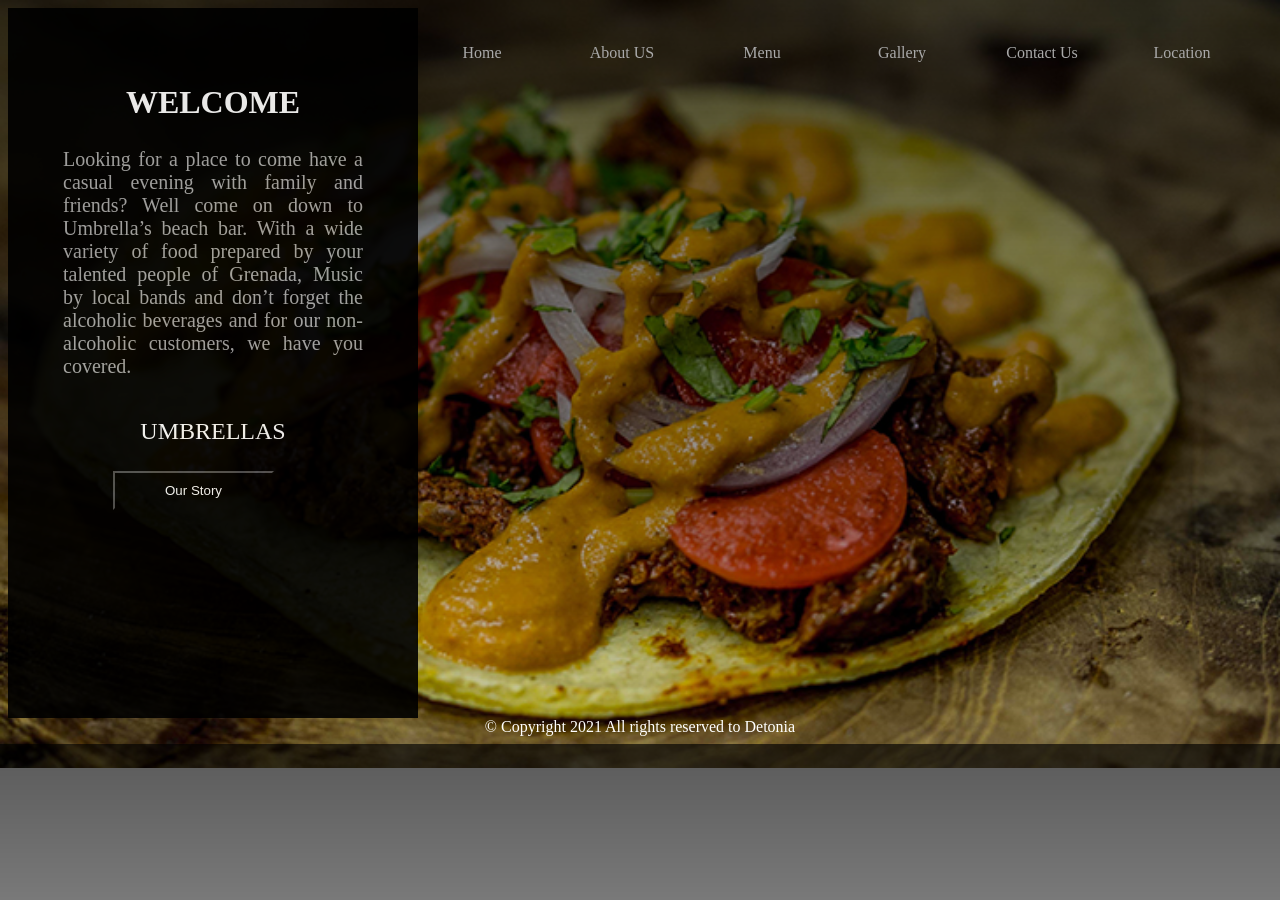
<file: index.html>
<!DOCTYPE html>
  <head>
    <meta charset="UTF-8">
  <meta name="viewport" content="width=device-width,initial-scale=1">
    <title>Umbrellas</title>
  <link rel="stylesheet" href="f_project.css" type="text/css">
  </head>
  <body>
      <div class="box">
      <ul type="none">
        <li><a href="index.html">Home</a></li>
          <li><a href="About.html">About US</a></li>
          <li><a href="Menu.html">Menu</a></li>
          <li><a href="Gallery.html">Gallery</a></li>
          <li><a href="Contact.html">Contact Us</a></li>
          <li><a href="Location.html">Location</a></li>
          </ul>
      </div>
  <div class="welcome">
      
      <h1>Welcome</h1>
   
      
      <h4>Looking for a place to come have a casual evening with family and friends? Well come on down to Umbrella’s beach bar. With a wide variety of food prepared by your talented people of Grenada, Music by local bands and don’t forget the alcoholic beverages and for our non-alcoholic customers, we have you covered. 
</h4>
      
      <h2> Umbrellas</h2>
      <div class="opt">
          <form action="About.html" method="post">
          <input type="submit" value="Our Story">
                 </form>
      </div>
      </div>
      <center><footer>&copy; Copyright 2021 All rights reserved to Detonia </footer></center>
    </body>

</html>
</file>
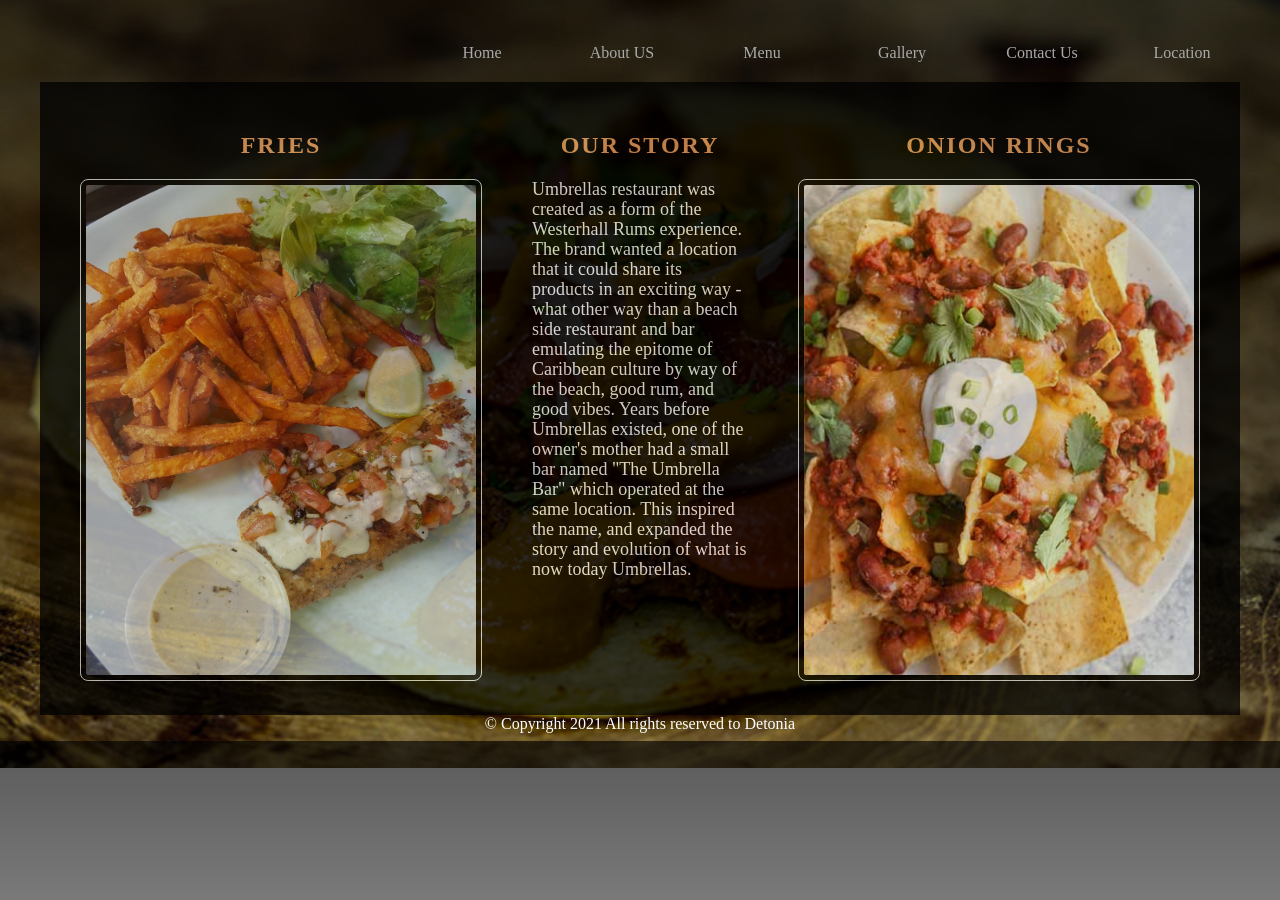
<file: About.html>
<!DOCTYPE html>
  <head>
    <meta charset="UTF-8">
  <meta name="viewport" content="width=device-width,initial-scale=1">
    <title>Final Project</title>
  <link rel="stylesheet" href="f_project.css" type="text/css">
  </head>
  <body>
      <div class="box">
      <ul type="none">
          <li><a href="index.html">Home</a></li>
          <li><a href="About.html">About US</a></li>
          <li><a href="Menu.html">Menu</a></li>
          <li><a href="Gallery.html">Gallery</a></li>
          <li><a href="Contact.html">Contact Us</a></li>
          <li><a href="Location.html">Location</a></li>
          </ul>
      </div>
      
      <div class="container">
          
          <div class="colum">
              <div class="left">
                  <h2>Fries</h2>
                   <img src="fries.jpg" alt="onion rings">
                  
              </div>
          </div>
 <div class="colum">
              <div class="left">
                  <h2>Our Story</h2> 
                  <p>Umbrellas restaurant  was created as a form of the Westerhall Rums experience. The brand wanted a location that it could share its products in an exciting way - what other way than a beach side restaurant and bar emulating the epitome of Caribbean culture by way of the beach, good rum, and good vibes. 
Years before Umbrellas existed, one of the owner's mother had a small bar named "The Umbrella Bar" which operated at the same location. This  inspired the name, and expanded the story and evolution of what is now today Umbrellas.</p>
     </div>
          </div>
          
           <div class="colum">
              <div class="left">
                  <h2>onion rings</h2>
                  <img src="nacho.jpg" alt="nacho">
                  
              </div>
          </div>
      </div>
      <center><footer>&copy; Copyright 2021 All rights reserved to Detonia </footer></center>
    </body>
</html>
</file>
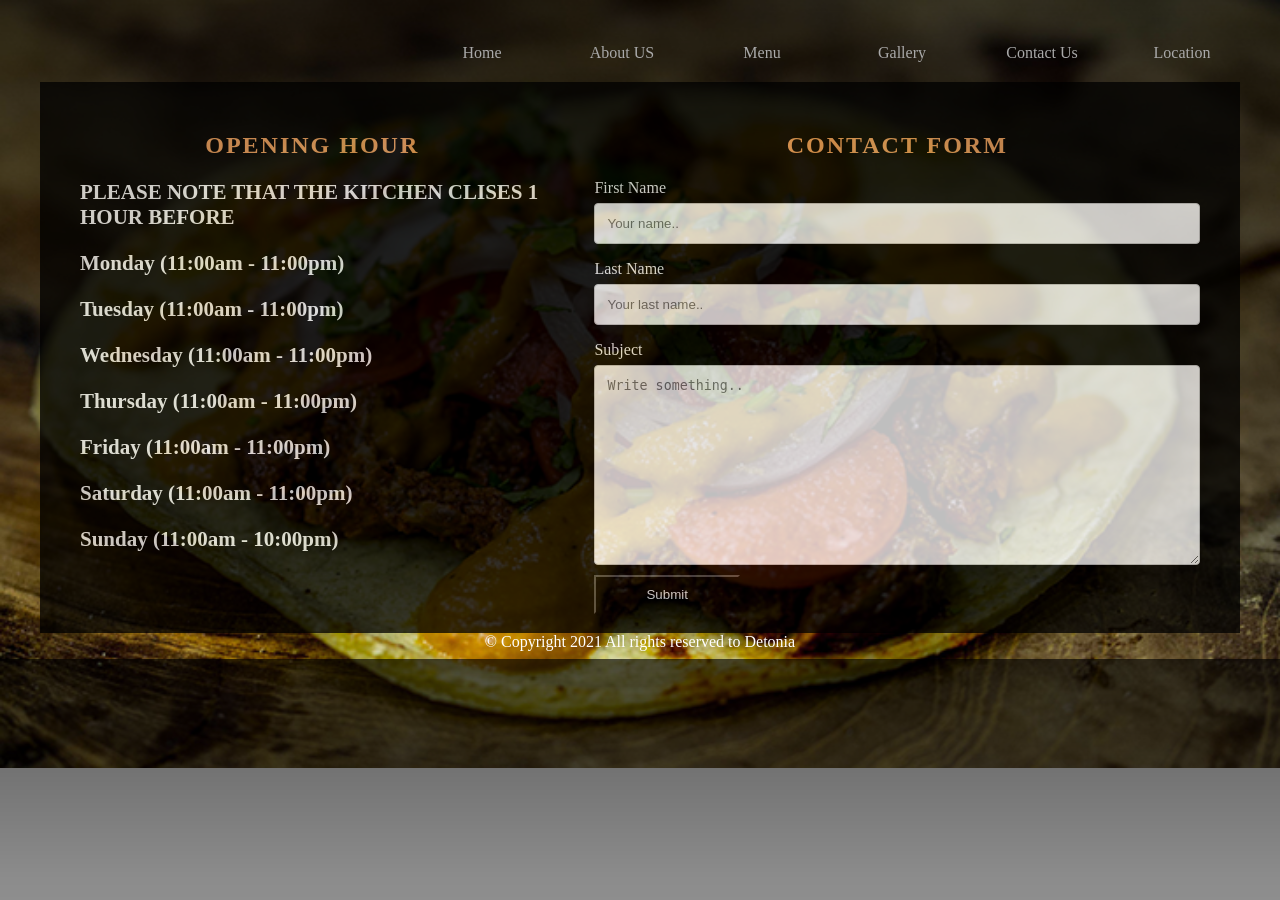
<file: Contact.html>
<!DOCTYPE html>
  <head>
    <meta charset="UTF-8">
  <meta name="viewport" content="width=device-width,initial-scale=1">
    <title>Final Project</title>
  <link rel="stylesheet" href="f_project.css" type="text/css">
  </head>
  <body>
      <div class="box">
      <ul type="none">
          <li><a href="index.html">Home</a></li>
          <li><a href="About.html">About US</a></li>
          <li><a href="Menu.html">Menu</a></li>
          <li><a href="Gallery.html">Gallery</a></li>
          <li><a href="Contact.html">Contact Us</a></li>
          <li><a href="Location.html">Location</a></li>
          </ul>
      </div>
      
      <div class="container">
          
          <div class="colum">
              <div class="left">
                  
                  <h2>Opening hour </h2>
                   <h3> PLEASE NOTE THAT THE KITCHEN CLISES 1 HOUR BEFORE</h3>
                  
                <h3>Monday (11:00am - 11:00pm)</h3>
                  
                 <h3>Tuesday (11:00am - 11:00pm)</h3>
                  
                  <h3>Wednesday (11:00am - 11:00pm)</h3>
                  
                  <h3>Thursday (11:00am - 11:00pm)</h3>
                  
                  <h3>Friday (11:00am - 11:00pm)</h3>
                  
                  <h3>Saturday (11:00am - 11:00pm)</h3>
                  
                  <h3>Sunday (11:00am - 10:00pm)</h3>
                  
                 

              </div>
          </div>

           <div class="colum">
              <div class="left">
                  <h2>Contact Form</h2>
                  <form action="Index.html">

    <label for="fname">First Name</label>
    <input type="text" id="fname" name="firstname" placeholder="Your name..">

    <label for="lname">Last Name</label>
    <input type="text" id="lname" name="lastname" placeholder="Your last name..">

    <label for="subject">Subject</label>
    <textarea id="subject" name="subject" placeholder="Write something.." style="height:200px"></textarea>  
                      <div class="opt">
          <input type="submit" value="Submit">
                 </form>
                      </div>
                      
                  </form>
              </div>
          </div>
      
       
      </div>
      <center><footer>&copy; Copyright 2021 All rights reserved to Detonia </footer></center>
    </body>
</html>
</file>
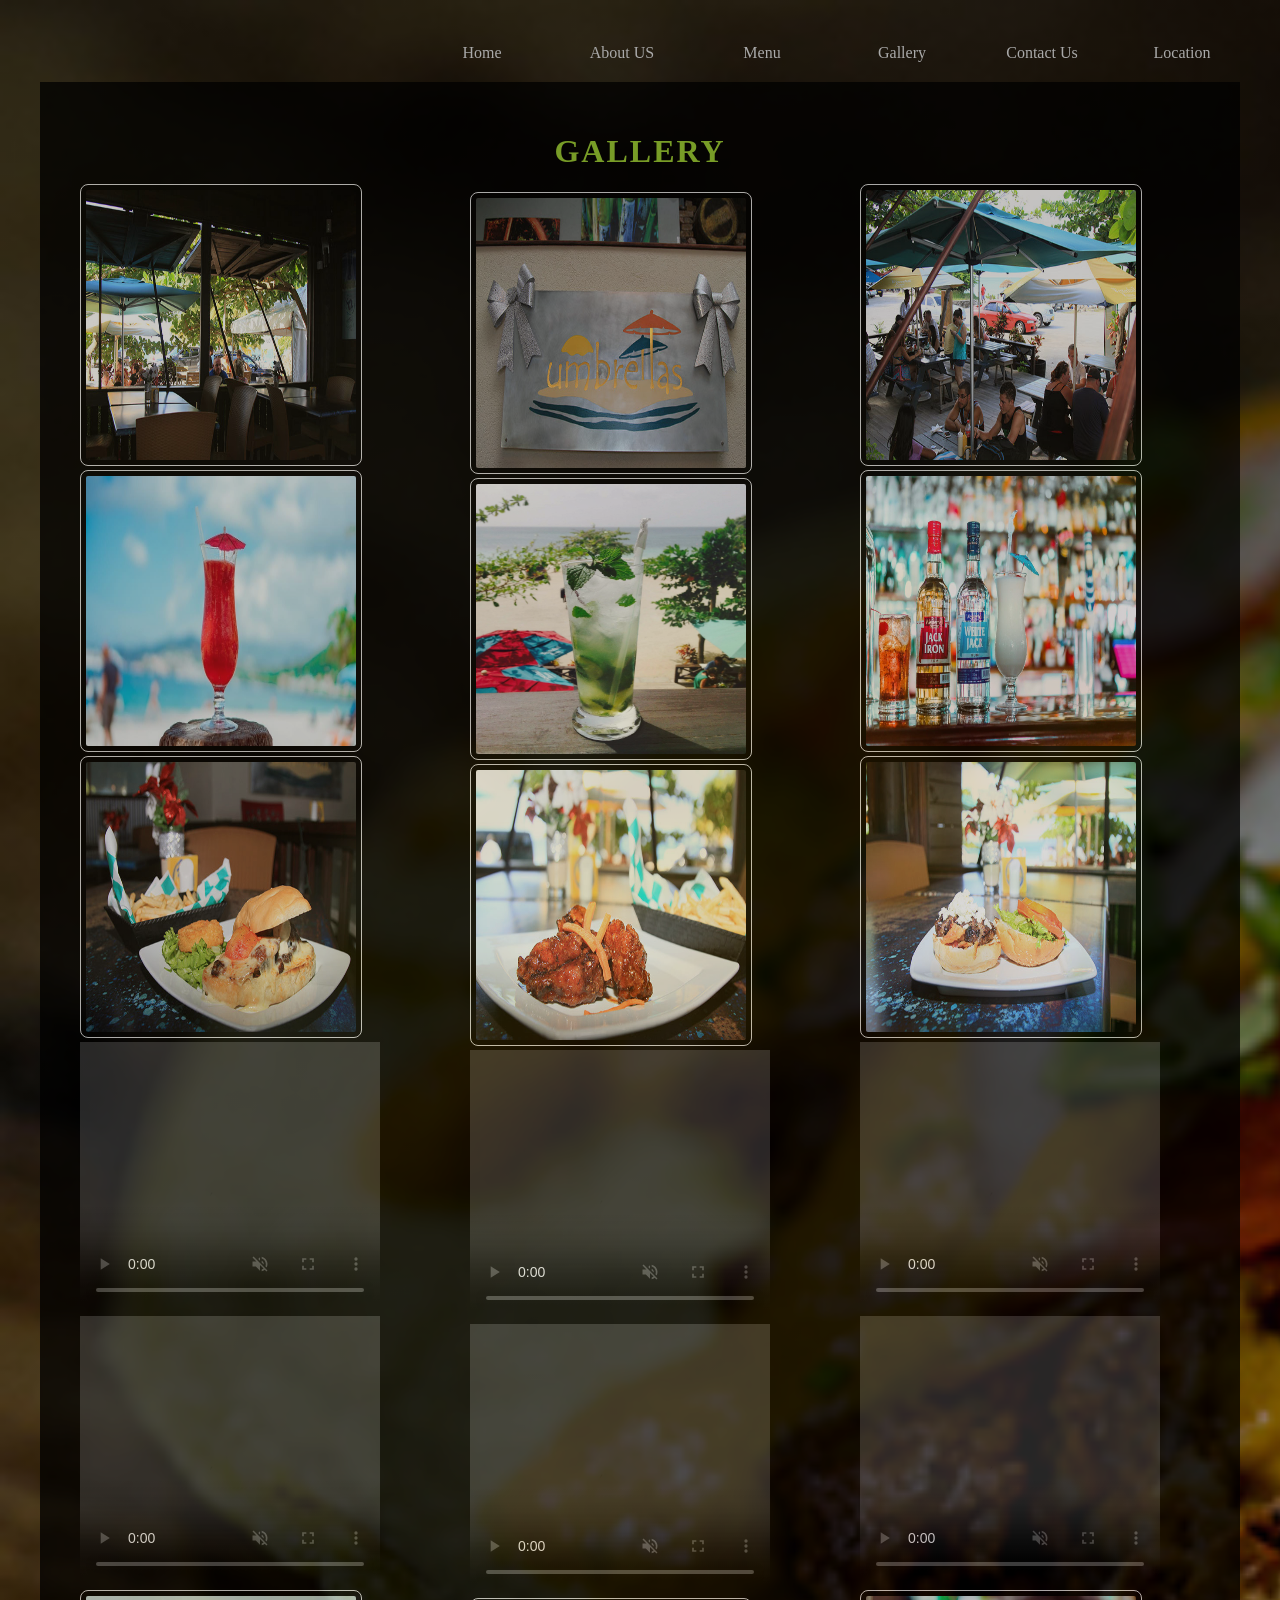
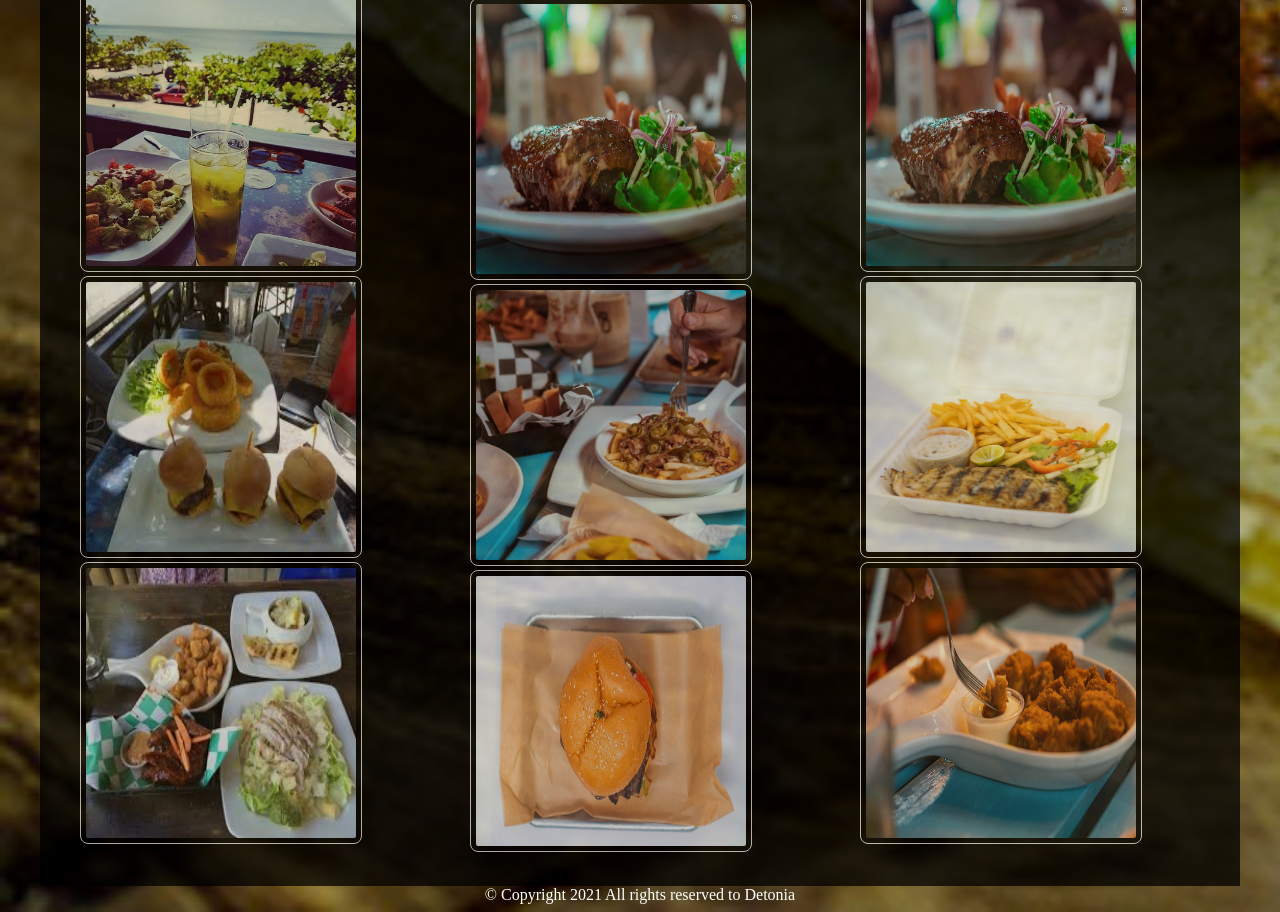
<file: Gallery.html>
<!DOCTYPE html>
  <head>
    <meta charset="UTF-8">
  <meta name="viewport" content="width=device-width,initial-scale=1">
    <title>Final Project</title>
  <link rel="stylesheet" href="f_project.css" type="text/css">
  </head>
  <body>
      <div class="box">
      <ul type="none">
          <li><a href="index.html">Home</a></li>
          <li><a href="About.html">About US</a></li>
          <li><a href="Menu.html">Menu</a></li>
          <li><a href="Gallery.html">Gallery</a></li>
          <li><a href="Contact.html">Contact Us</a></li>
          <li><a href="Location.html">Location</a></li>
          </ul>
      </div>
      
      <div class="container">
          
          <div class="colum">
              <div class="left">
                  <br>
                   <br>
                   <br>
                   <br>
                 <img src="img1.jpg" alt="nacho"style="width:270px;height:270px;">
                 <img src="food13.jpg" alt="nacho"style="width:270px;height:270px;">
                  <img src="food1.jpg" alt="onion rings" style="width:270px;height:270px;">
                 <video src="food5.mp4" controls="controls" loop="loop" autoplay="" width="300" height="270" controls muted></video>
                  <video src="video1.mp4" controls="controls" loop="loop" autoplay="" width="300" height="270" controls muted></video>
                  <img src="food8.jpg" alt="nacho"style="width:270px;height:270px;">
                  <img src="food9.jpg" alt="nacho"style="width:270px;height:270px;">
                  <img src="food10.jpg" alt="nacho"style="width:270px;height:270px;">
              </div>
          </div>
 <div class="colum">
              <div class="left">
                  <h1>Gallery</h1>
                  <img src="img2.jpg" alt="nacho"style="width:270px;height:270px;">
                  <img src="food14.jpg" alt="nacho"style="width:270px;height:270px;">
                  <img src="food2.jpg" alt="onion rings"style="width:270px;height:270px;">
                  <video src="food6.mp4" controls="controls" loop="loop" autoplay="" width="300" height="270" controls muted></video>
                  <video src="video2.mp4" controls="controls" loop="loop" autoplay="" width="300" height="270" controls muted></video>
                  <img src="food11.jpg" alt="nacho"style="width:270px;height:270px;">
                  <img src="food12.jpg" alt="nacho"style="width:270px;height:270px;">
                  <img src="food16.jpg" alt="nacho"style="width:270px;height:270px;">

                  
     </div>
          </div>
          
           <div class="colum">
              <div class="left">
                  <br>
                   <br>
                   <br>
                   <br>
                  <img src="img3.jpg" alt="nacho"style="width:270px;height:270px;">
                  <img src="food15.jpg" alt="nacho"style="width:270px;height:270px;">
                  <img src="food3.jpg" alt="nacho"style="width:270px;height:270px;">
                  <video src="food7.mp4" controls="controls" loop="loop" autoplay="" width="300" height="270" controls muted></video>
                  <video src="video3.mp4" controls="controls" loop="loop" autoplay="" width="300" height="270" controls muted></video>
                  <img src="food17.jpg" alt="nacho"style="width:270px;height:270px;">
                  <img src="food18.jpg" alt="nacho"style="width:270px;height:270px;">
                  <img src="food19.jpg" alt="nacho"style="width:270px;height:270px;">

              </div>
          </div>
      </div>
<center><footer>&copy; Copyright 2021 All rights reserved to Detonia </footer></center>
    </body>
</html>
</file>
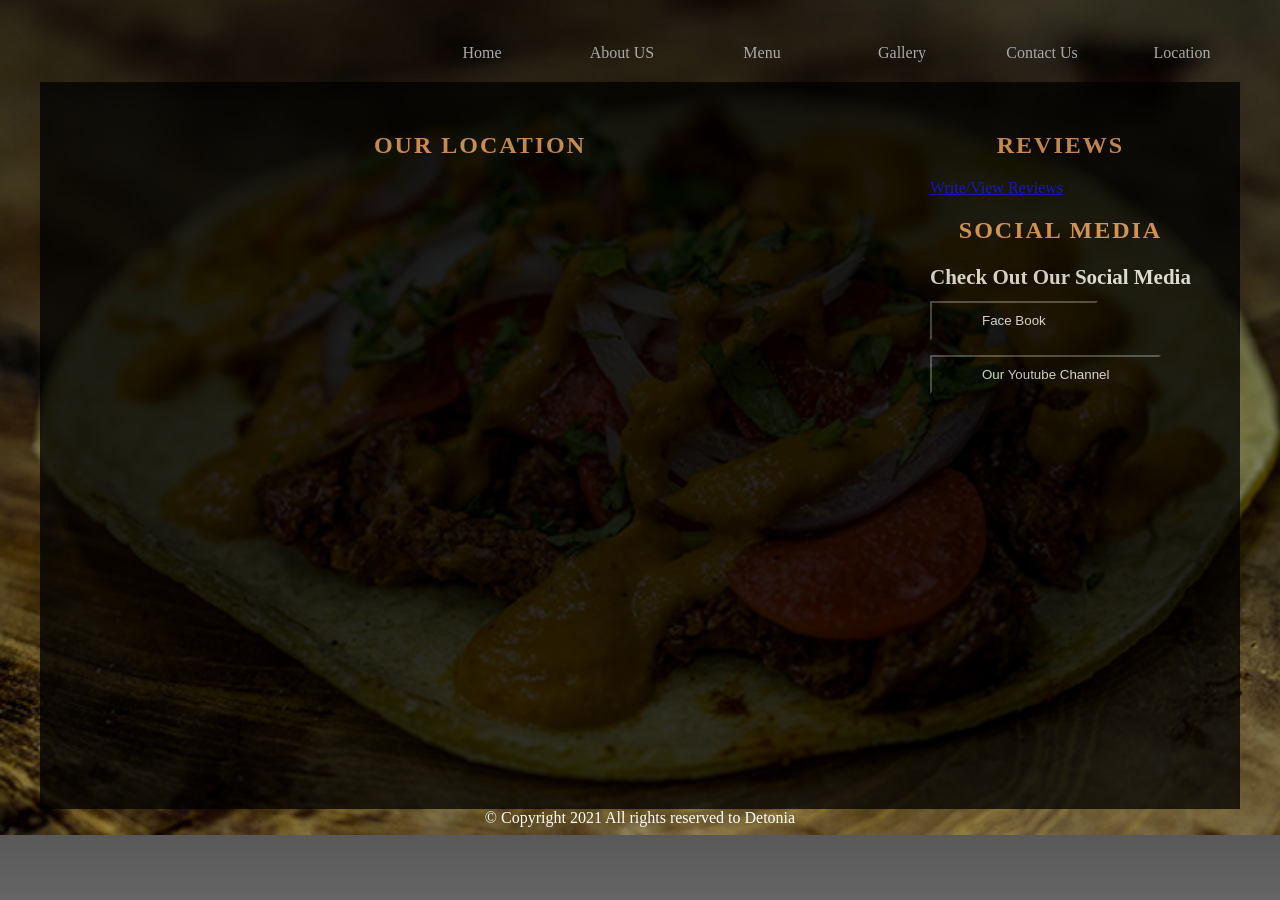
<file: Location.html>
<!DOCTYPE html>
  <head>
    <meta charset="UTF-8">
  <meta name="viewport" content="width=device-width,initial-scale=1">
    <title>Final Project</title>
  <link rel="stylesheet" href="f_project.css" type="text/css">
  </head>
  <body>
      <div class="box">
      <ul type="none">
          <li><a href="index.html">Home</a></li>
          <li><a href="About.html">About US</a></li>
          <li><a href="Menu.html">Menu</a></li>
          <li><a href="Gallery.html">Gallery</a></li>
          <li><a href="Contact.html">Contact Us</a></li>
          <li><a href="Location.html">Location</a></li>
          </ul>
      </div>
      
       <div class="container">
          
          <div class="colum">
              <div class="left">
                  <h2>Our Location</h2>
                   <div class="mapouter">

                       <div class="gmap_canvas"><iframe width="600" height="500" id="gmap_canvas" src="https://maps.google.com/maps?q=umbrellas%20grenada&t=&z=13&ie=UTF8&iwloc=&output=embed" frameborder="0" scrolling="no" marginheight="0" marginwidth="0"></iframe><a href="https://embedgooglemap.net/maps/75"></a><br><style>.mapouter{position:relative;text-align:center;height:600px;width:800px;}</style><a href="https://google-map-generator.com">build custom google map</a><style>.gmap_canvas {overflow:hidden;background:none!important;height:500px;width:800px;}</style></div></div> 
                  
              </div>
          </div>
          
           <div class="colum">
              <div class="left">
                  <h2>Reviews</h2>
                  
                  <a href="https://www.tripadvisor.com/Restaurant_Review-g147296-d2007817-Reviews-Umbrellas_Beach_Bar-St_George_s_Saint_George_Parish_Grenada.html">Write/View Reviews</a>
                  
                  <h2>Social Media</h2>
                  <h3> Check Out Our Social Media </h3>
 
                  <form action="https://www.facebook.com/umbrellasgrenada">
          <input type="submit" value="Face Book">
                 </form>
                  <br>
                  <br>

                  <form action="https://www.youtube.com/channel/UCKQ32efLVPA9DMaTvkbMVFQ" >
          <input type="submit" value="Our Youtube Channel">
                 </form>
                    
              </div>
          </div>
      </div>
           <center><footer>&copy; Copyright 2021 All rights reserved to Detonia </footer></center>
    </body>
</html>
</file>
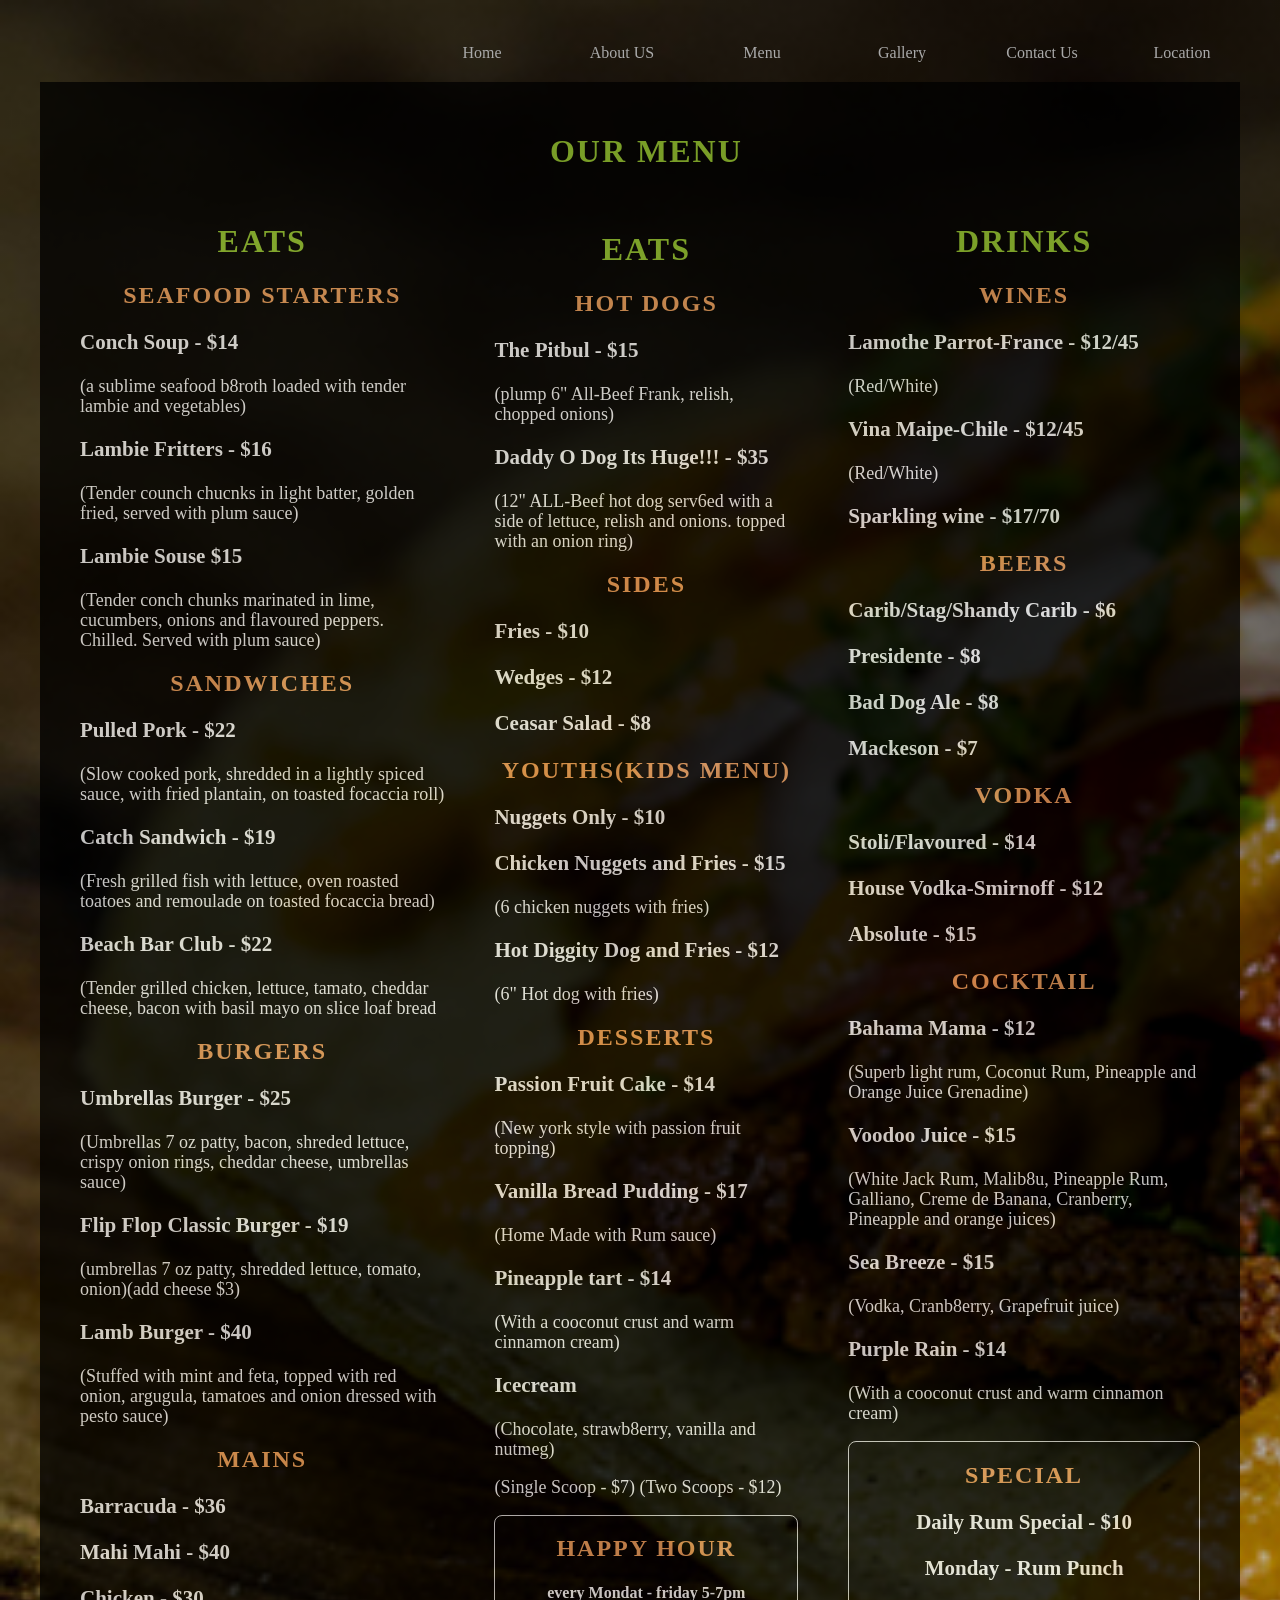
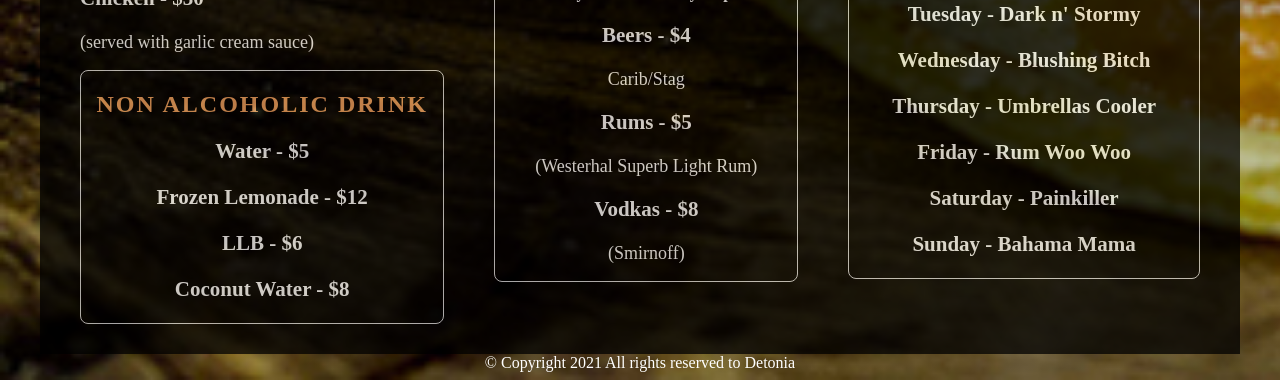
<file: Menu.html>
<!DOCTYPE html>
  <head>
    <meta charset="UTF-8">
  <meta name="viewport" content="width=device-width,initial-scale=1">
    <title>Final Project</title>
  <link rel="stylesheet" href="f_project.css" type="text/css">
  </head>
  <body>
      <div class="box">
      <ul type="none">
       <li><a href="index.html">Home</a></li>
          <li><a href="About.html">About US</a></li>
          <li><a href="Menu.html">Menu</a></li>
          <li><a href="Gallery.html">Gallery</a></li>
          <li><a href="Contact.html">Contact Us</a></li>
          <li><a href="Location.html">Location</a></li>
          </ul>
      </div>
      
     
    
          <div class="container">
          <div class="colum">
              <div class="left">
                   <br>
                  <br>
                   <br>
                   <br>
                  <br>
                  <h1> Eats</h1>
                  <h2> SeaFood Starters</h2>
                  
                   <h3>Conch Soup - $14</h3>
                  <p>(a sublime seafood b8roth loaded with tender lambie and vegetables)</p>
                  
                  <h3>Lambie Fritters - $16</h3>
                  <p>(Tender counch chucnks in light batter, golden fried, served with plum sauce)</p>
                  
                  <h3>Lambie Souse $15</h3>
                  <p>(Tender conch chunks marinated in lime, cucumbers, onions and flavoured peppers. Chilled. Served with plum sauce) </p>
                  
                   <h2> Sandwiches</h2>
                  
                  <h3>Pulled Pork - $22</h3>
                  <p>(Slow cooked pork, shredded in a lightly spiced sauce, with fried plantain, on toasted focaccia roll)</p>
                  
                  <h3>Catch Sandwich - $19</h3>
                  <p>(Fresh grilled fish with lettuce, oven roasted toatoes and remoulade on toasted focaccia bread)</p>
                  
                  <h3>Beach Bar Club - $22</h3>
                  <p>(Tender grilled chicken, lettuce, tamato, cheddar cheese, bacon with basil mayo on slice loaf bread</p>
                  
                  <h2>Burgers </h2>
                  
                  <h3>Umbrellas Burger - $25</h3>
                  <p>(Umbrellas 7 oz patty, bacon, shreded lettuce, crispy onion rings, cheddar cheese, umbrellas sauce)</p>
                 
                  <h3>Flip Flop Classic Burger - $19</h3>
                  <p>(umbrellas 7 oz patty, shredded lettuce, tomato, onion)(add cheese $3)</p>
                  
                  <h3>Lamb Burger - $40</h3>
                  <p>(Stuffed with mint and feta, topped with red onion, argugula, tamatoes and onion dressed with pesto sauce)</p>
                  
                  <h2>Mains</h2>
                  
                  <h3>Barracuda - $36</h3>
                  
                  <h3>Mahi Mahi - $40</h3>
              
                  <h3>Chicken - $30</h3>
                  <p>(served with garlic cream sauce)</p>
                  
                  <div class="non">
                  <h2> Non Alcoholic drink</h2>
                  <h3>Water - $5</h3>
                      <h3>Frozen Lemonade - $12</h3>
                      <h3>LLB - $6</h3>
                      <h3>Coconut Water - $8</h3>
                  </div>
                  
              </div>
          </div>
 <div class="colum">
              <div class="left">
                  
                  <h1>Our Menu</h1>  
                   <br>
                  <h1>Eats</h1>
                  
                  <h2> Hot Dogs</h2>
                
                  <h3>The Pitbul - $15</h3>
                  <p>(plump 6" All-Beef Frank, relish, chopped onions)</p>
                  
                  <h3>Daddy O Dog Its Huge!!! - $35</h3>
                  <p>(12" ALL-Beef hot dog serv6ed with a side of lettuce, relish and onions. topped with an onion ring)</p>
                  
                  <h2> Sides </h2>
                  
                  <h3>Fries - $10</h3>
                  
                  <h3>Wedges - $12</h3>
                  
                  <h3>Ceasar Salad - $8</h3>
                  
                  <h2> Youths(kids Menu)</h2>
                  
                  <h3>Nuggets Only - $10</h3>
               
                  <h3>Chicken Nuggets and Fries - $15</h3>
                  <p>(6 chicken nuggets with fries)</p>
                  
                  <h3>Hot Diggity Dog and Fries - $12</h3>
                  <p>(6" Hot dog with fries)</p>
                  
                  <h2> Desserts </h2>
                  
                  <h3>Passion Fruit Cake - $14</h3>
                  <p>(New york style with passion fruit topping)</p>
                  
                  <h3>Vanilla Bread Pudding - $17</h3>
                  <p>(Home Made with Rum sauce)</p>
                  
                  <h3>Pineapple tart - $14</h3>
                  <p>(With a cooconut crust and warm cinnamon cream)</p>
                  
                  <h3>Icecream</h3>
                  <p>(Chocolate, strawb8erry, vanilla and nutmeg)</p>
                  <p>(Single Scoop - $7) (Two Scoops - $12)</p>
                  
                  <div class="non">
                  <h2>Happy hour </h2>
                      <h4>every Mondat - friday 5-7pm</h4>
                  <h3>Beers - $4</h3>
                      <p>Carib/Stag</p>
                      <h3>Rums - $5</h3>
                      <p>(Westerhal Superb Light Rum)</p>
                      <h3>Vodkas - $8</h3>
                      <p>(Smirnoff)</p>
                      
                  </div>
     </div>
          </div>
          
           <div class="colum">
              <div class="left">
                   <br>
                  <br>
                   <br>
                   <br>
                  <br>
                  <h1>Drinks</h1>
                  
                  <h2> Wines</h2>
                  <h3>Lamothe Parrot-France - $12/45</h3>
                  <p>(Red/White)</p>
                  
                  <h3>Vina Maipe-Chile - $12/45</h3>
                  <p>(Red/White)</p>
                  
                  <h3>Sparkling wine - $17/70</h3>
                  
                  <h2> Beers</h2>
                  
                  <h3>Carib/Stag/Shandy Carib - $6</h3>
                 
                  <h3>Presidente - $8</h3>
           
                  <h3>Bad Dog Ale - $8</h3>
          
                  <h3>Mackeson - $7</h3>
                  
                  <h2> Vodka </h2>
                
                  <h3>Stoli/Flavoured - $14</h3>
             
                  <h3>House Vodka-Smirnoff - $12</h3>
           
                  <h3>Absolute - $15</h3>
                  
                  <h2> Cocktail </h2>
                  
                  <h3>Bahama Mama - $12</h3>
                  <p>(Superb light rum, Coconut Rum, Pineapple and Orange Juice Grenadine)</p>
                  
                  <h3>Voodoo Juice - $15</h3>
                  <p>(White Jack Rum, Malib8u, Pineapple Rum, Galliano, Creme de Banana, Cranberry, Pineapple and orange juices)</p>
                  
                  <h3>Sea Breeze - $15</h3>
                  <p>(Vodka, Cranb8erry, Grapefruit juice)</p>
                  
                  <h3>Purple Rain - $14</h3>
                  <p>(With a cooconut crust and warm cinnamon cream)</p>
                  
                  <div class="non">
                  <h2>Special</h2>
                      
                  <h3>Daily Rum Special - $10</h3>
                      <h3>Monday - Rum Punch</h3>
                      <h3>Tuesday - Dark n' Stormy</h3>
                      <h3>Wednesday - Blushing Bitch</h3>
                      <h3>Thursday - Umbrellas Cooler</h3>
                      <h3>Friday - Rum Woo Woo</h3>
                      <h3>Saturday - Painkiller</h3>
                      <h3>Sunday - Bahama Mama</h3>
                      
                  </div>
                  
                  
              </div>
          </div>
      </div>
      <center><footer>&copy; Copyright 2021 All rights reserved to Detonia </footer></center>
    </body>
</html>
</file>
<file: f_project.css>
body{
    font-family: latha;
    color: white;
    background: linear-gradient(rgba(0,0,0,0.65),rgba(0,0,0,0.45),rgba(0,0,0,0.38),rgba(0,0,0,0))
        ,url(download.jpg)no-repeat;
    background-size: cover;
}

.box{width: 900px;
float: right;
border: 1px soild black;}

.box ul li{
    width: 120px;
    float: left;
    margin: 10px auto;
    text-align: center;
    padding: 10px;
}

.box ul li a{text-decoration: none;
color: darkgrey;
}

.box ul li:hover{background-color: black;
}

.box ul li a:hover{color: white;
}

.welcome{width: 300px;
height: 600px;
    background-color: black;
    opacity: 0.9;
    padding: 55px;
}

.welcome h1{text-align: center;
text-transform: uppercase;
font-weight: 100px;
}

.welcome h4{
    text-align: justify;
    color: darkgrey;
    font-weight: normal;
    font-size: 20px;
}

.welcome h2{
    text-align: center;
    text-transform:uppercase;
    font-weight: normal;
    margin: 40px auto;
}

.opt form , input[type="submit"]{
    background-color: black;
    color: white;
    padding: 10px;
    margin: -14px auto;
    padding-left: 50px;
    padding-right: 50px;
   align-content: center;
}

form, input[type="submit"]:hover{background-color:black;}

.left h2{
    text-align: center;
    text-transform: uppercase;
    color:sandybrown;
    letter-spacing: 2px;
}

.left p{
    font-size: 18px;
    line-height: 20px;   
    color: white;
    opacity: 1;
}

.container{
    max-width: 1170px;
    width: 100%;
    margin: 0 auto;
    display: flex;
    background-color: black;
    opacity: 0.75;
    padding: 15px;  
}



.column{
    background-color: white;
    border-radius:10px;  
    flex-basis: 33%;
   
}

.left{
    padding: 15px 25px;
    
}

img {
  border: 1px solid #ddd;
  border-radius: 8px;
  padding: 5px;
  width: 390px;
  height: 490px;
  opacity: 1;
}

.non{
    border: 1px solid #ddd;
    text-align: center;
    border-radius: 8px;
}
.left h1{
    text-align: center;
    text-transform: uppercase;
    color:yellowgreen;
    letter-spacing: 2px;
}

.left h3{
    font-size: 21px;
    
}

.Menu{
    text-align: center;
}

.gallery{
    opacity: 1;
}
/* Style inputs with type="text", select elements and textareas */
input[type=text], select, textarea {
  width: 100%; /* Full width */
  padding: 12px; /* Some padding */ 
  border: 1px solid #ccc; /* Gray border */
  border-radius: 4px; /* Rounded borders */
  box-sizing: border-box; /* Make sure that padding and width stays in place */
  margin-top: 6px; /* Add a top margin */
  margin-bottom: 16px; /* Bottom margin */
  resize: vertical /* Allow the user to vertically resize the textarea (not horizontally) */
}
</file>
